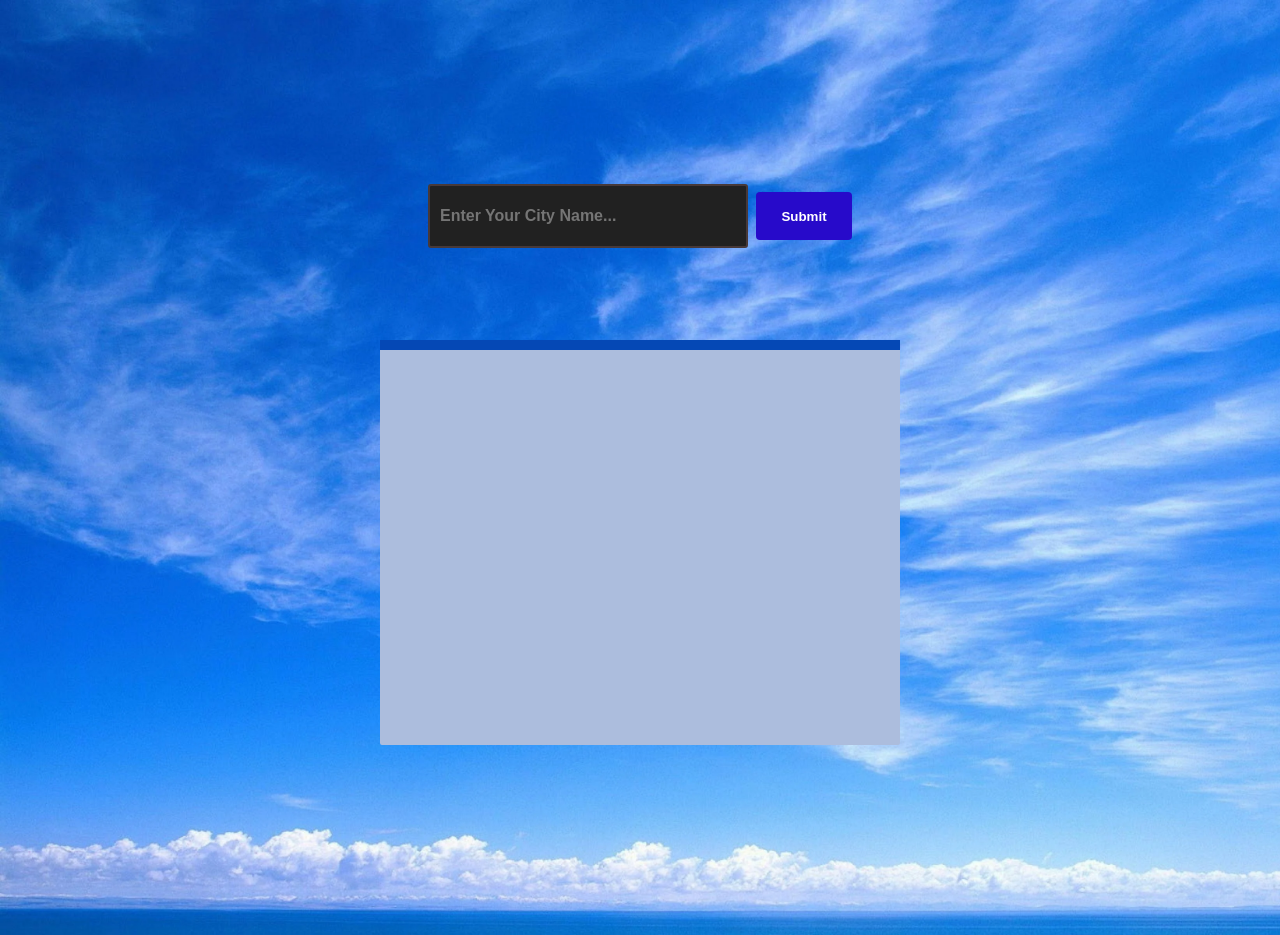
<file: index.html>
<!DOCTYPE html>
<html lang="en">

<head>
    <link rel="stylesheet" href="./index.css">
</head>

<body>
    <div class="container">
        <section class="main">
            <section class="inputs">
                <input type="text" placeholder="Enter Your City Name..." id="cityinput">
                <!-- Use a unique id for the button -->
                <input type="submit" value="Submit" id="submitButton">
            </section>

            <section class="display">
                <div class="wrapper">
                    <h2 id="cityoutput"></h2>
                    <p id="description"></p>
                    <p id="temp"></p>
                    <p id="wind"></p>
                </div>
            </section>
        </section>

    </div>

    <!-- Correct the script tag -->
    <script src="./index.js"></script>
</body>
</html>
</file>
<file: index.css>
* {
    margin: 0;
    padding: 0;
    box-sizing: border-box;
}

body {
    background-image: url("weather.jpeg");
    background-size: cover; 
    background-repeat: no-repeat; 
}

.container {
    width: 600px;
    margin: 100px auto;
    padding: 40px;
}

.inputs {
    padding: 2rem 0;
    text-align: center;
    background: inherit;
    height: 150px;
}

.inputs input[type="text"] {
    height: 4rem;
    width: 20rem;
    background: #212121;
    font-weight: bold;
    font-size: 1rem;
    padding: 10px;
    border: 2px solid #473939;
    border-radius: 3px;
    margin-right: 4px;
}

.inputs input[type="submit"] {
    height: 3rem;
    width: 6rem;
    background: #270aca;
    font-weight: bold;
    color: white;
    margin-top: 20px;
    border: none;
    border-radius: 4px;
}

.display {
    text-align: center;
    width: 520px;
    color: #16a864;
}

.wrapper {
    margin: 50px auto; /* Removed redundant margin declaration */
    background-color: rgb(172, 189, 221);
    height: 45vh;
    border-radius: 2px;
}

.wrapper h2 {
    padding: 5px 0;
    text-align: center;
    background: #0548b5;
    color: white;
}

.wrapper p {
    margin: 20px; /* Changed fixed margin to 20px */
    margin-right: 20px;
    text-align: left;
    color: #04214c;
    font-size: 23px;
}

.wrapper h2 span {
    font-size: 26px;
    color: #9beefb;
}

.wrapper p span {
    color: #5e0df4;
    font-size: 25px;
}
</file>
<file: Weather/index.css>
* {
    margin: 0;
    padding: 0;
    box-sizing: border-box;
}

body {
    background-image: url("weather.jpeg");
    background-size: cover; 
    background-repeat: no-repeat; 
}

.container {
    width: 600px;
    margin: 100px auto;
    padding: 40px;
}

.inputs {
    padding: 2rem 0;
    text-align: center;
    background: inherit;
    height: 150px;
}

.inputs input[type="text"] {
    height: 4rem;
    width: 20rem;
    background: #212121;
    font-weight: bold;
    font-size: 1rem;
    padding: 10px;
    border: 2px solid #473939;
    border-radius: 3px;
    margin-right: 4px;
}

.inputs input[type="submit"] {
    height: 3rem;
    width: 6rem;
    background: #270aca;
    font-weight: bold;
    color: white;
    margin-top: 20px;
    border: none;
    border-radius: 4px;
}

.display {
    text-align: center;
    width: 520px;
    color: #16a864;
}

.wrapper {
    margin: 50px auto; /* Removed redundant margin declaration */
    background-color: rgb(172, 189, 221);
    height: 45vh;
    border-radius: 2px;
}

.wrapper h2 {
    padding: 5px 0;
    text-align: center;
    background: #0548b5;
    color: white;
}

.wrapper p {
    margin: 20px; /* Changed fixed margin to 20px */
    margin-right: 20px;
    text-align: left;
    color: #04214c;
    font-size: 23px;
}

.wrapper h2 span {
    font-size: 26px;
    color: #9beefb;
}

.wrapper p span {
    color: #5e0df4;
    font-size: 25px;
}
</file>
